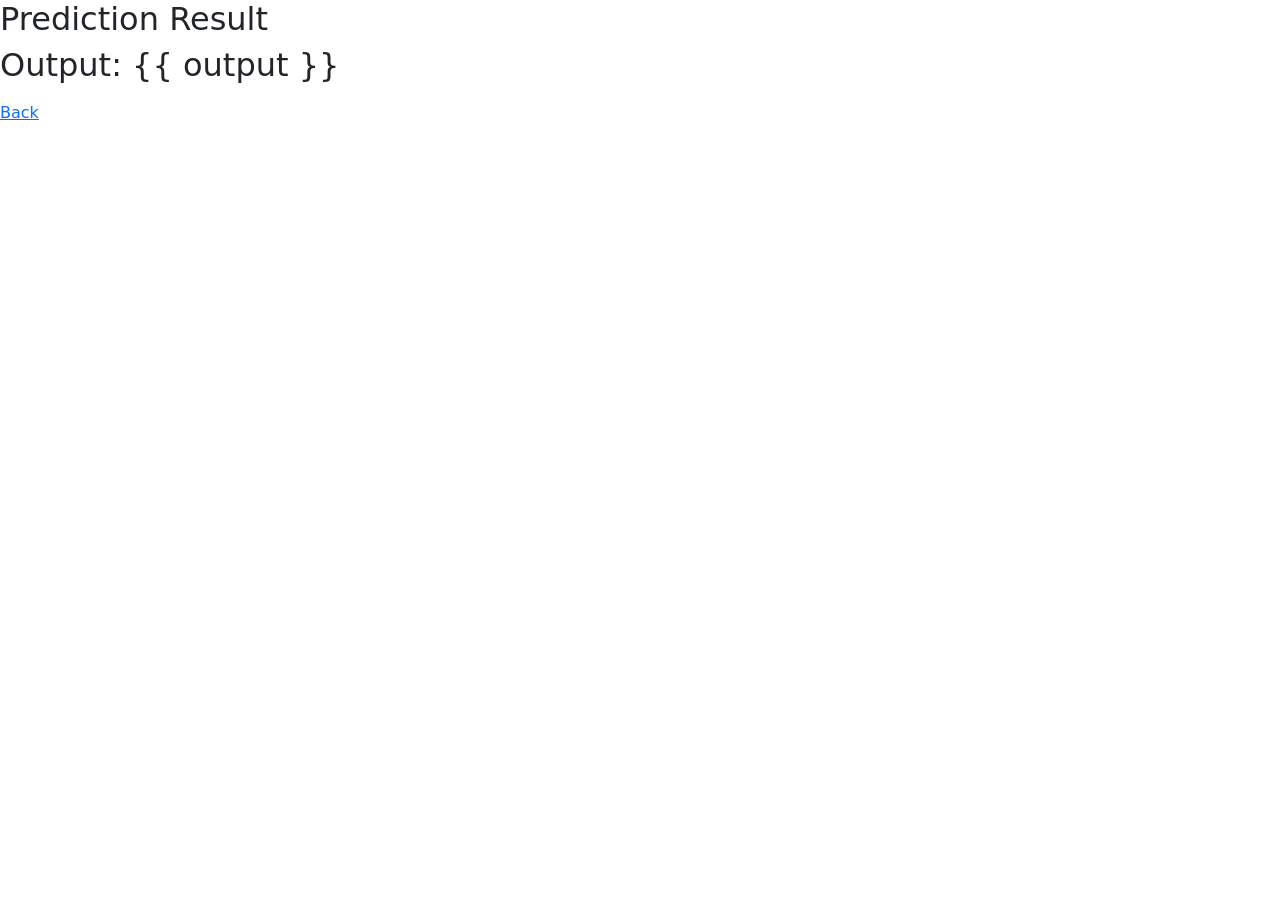
<file: templates/result1.html>
<!DOCTYPE html>
<html>
<head>
    <title>Prediction</title>
    <link rel="stylesheet" href="https://cdn.jsdelivr.net/npm/bootstrap@5.3.2/dist/css/bootstrap.min.css">
</head>
<body>
    <div>
        <h2>Prediction Result</h2>
        <h2><p>Output: {{ output }}</p></h2>

    </div>
    <a href="/">Back</a>


</body>
</html>
</file>
